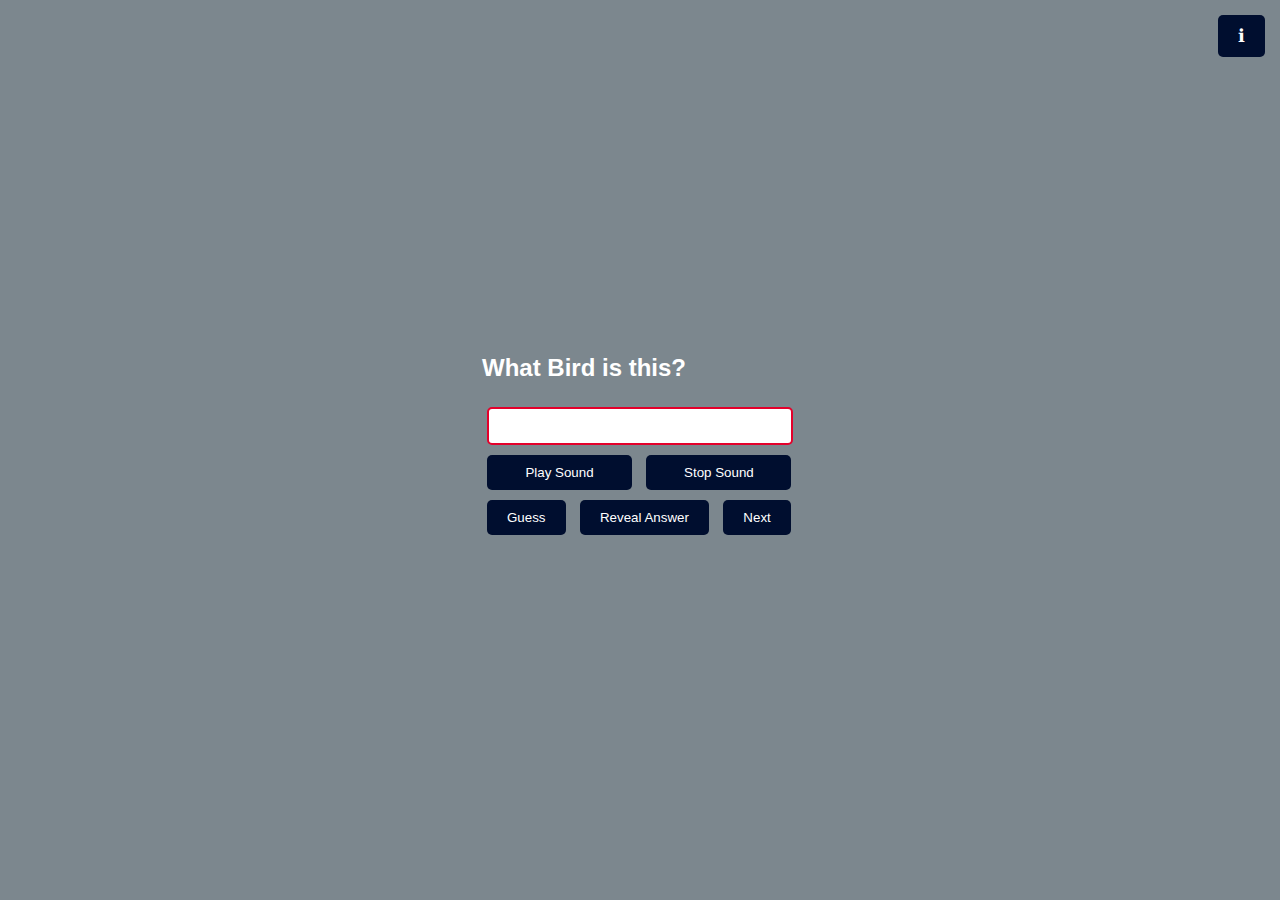
<file: index.html>
<!DOCTYPE html>
<html lang="en">
<head>
    <meta charset="UTF-8">
    <meta name="viewport" content="width=device-width, initial-scale=1.0">
    <title>BA - WF</title>
    <link rel="stylesheet" href="style.css">
</head>
<body>
    <div class="container">
        <button onclick="navigateToInfoPage()" id="info-button">&#8505;</button>
        <h2>What Bird is this?</h2>
        <input id=guess-input type="text">
        <div class="buttons-container">
            <button id="play-sound-button" class="sound-button" onclick="playBirdSound()">Play Sound</button>
            <button id="stop-soudn-button" class="sound-button" onclick="audioStop()">Stop Sound</button>
        </div>
        <div class="buttons-container">
            <button id="guess-button" onclick="guess()">Guess</button>
            <button id="reveal-answer-button" onclick="revealAnswer()">Reveal Answer</button>
            <button id="next-button" onclick="next()">Next</button>
        </div>
        <p id="answer-response"></p>
        <!-- <input id="answer-response" type="text" disabled="true"> -->
        <!-- <button onclick="navigateToTestingPage()">Go to Testing Page</button> -->
    </div>

    <script>
        function navigateToInfoPage() {
            window.location.href = "info.html";
        }
    </script>
    
    <script src="js/birdSounds.js"></script>
    <script src="js/script.js"></script>
</body>
</html>
</file>
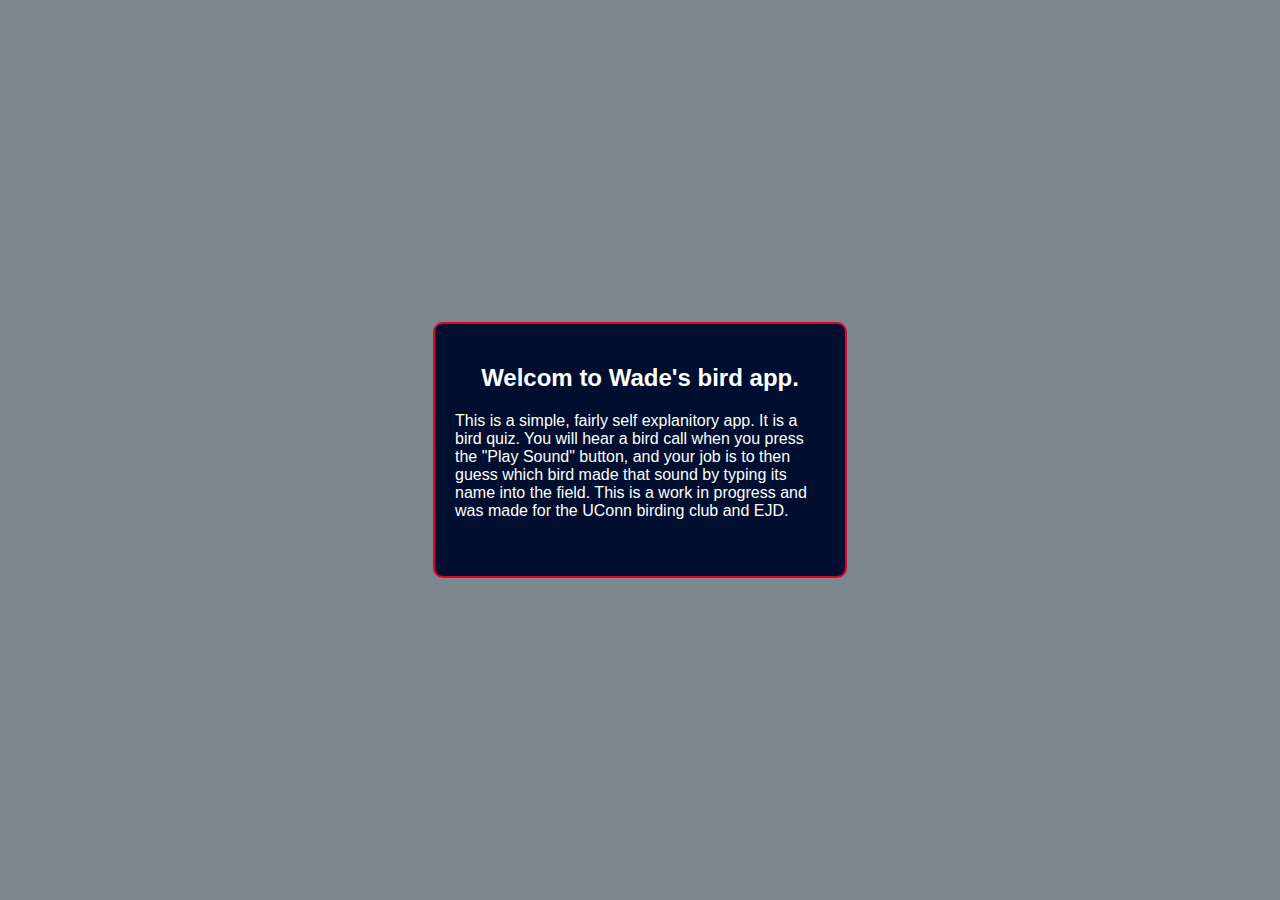
<file: info.html>
<!DOCTYPE html>
<html lang="en">
<head>
    <meta charset="UTF-8">
    <meta name="viewport" content="width=device-width, initial-scale=1.0">
    <title>BA - WF</title>
    <link rel="stylesheet" href="infoStyle.css">
</head>
<body>
    <div class="container">
        <h2>Welcom to Wade's bird app.</h2>
        <p>This is a simple, fairly self explanitory app. It is a bird quiz. 
            You will hear a bird call when you press the "Play Sound" button, 
            and your job is to then guess which bird made that sound by typing its name into the field.
            This is a work in progress and was made for the UConn birding club and EJD.
        </p>
    </div>
</body>

</html>
</file>
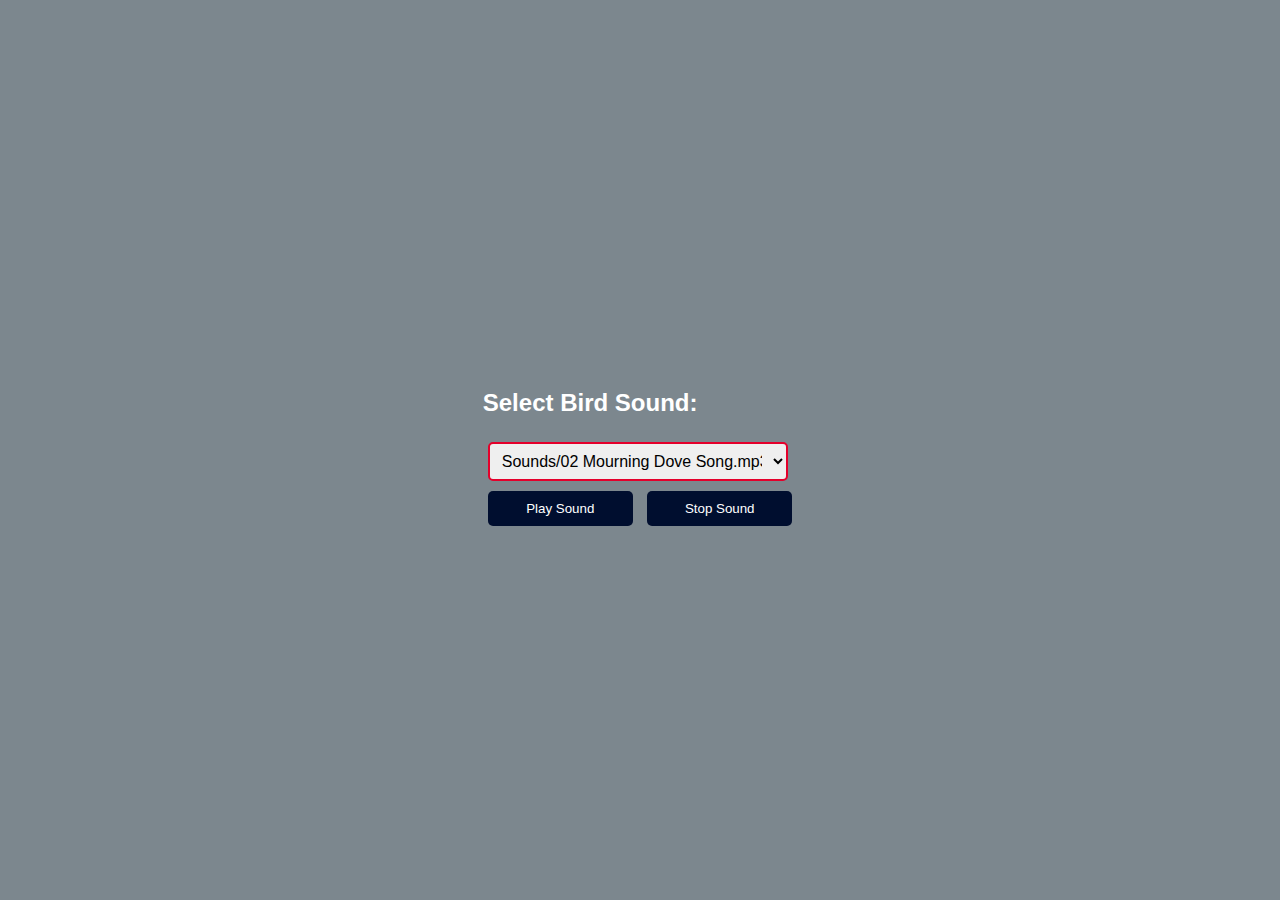
<file: testSounds.html>
<!-- This file was for testing out bird sounds to find which ones should be kept and which were no good -->

<!DOCTYPE html>
<html lang="en">
<head>
    <meta charset="UTF-8">
    <meta name="viewport" content="width=device-width, initial-scale=1.0">
    <title>Finding the good bird sounds</title>
    <link rel="stylesheet" href="style.css">
</head>
<body>
    <div class="container">
        <h2>Select Bird Sound:</h2>
        <select id="birdSoundsDropdown">
        </select>
        <div class="buttons-container">
            <button id="play-sound-button" class="sound-button" onclick="playBirdSound()">Play Sound</button>
            <button id="stop-soudn-button" class="sound-button" onclick="audioStop()">Stop Sound</button>
        </div>
        <!-- <input id="answer-response" type="text" disabled="true"> -->
    </div>
    
    <script src="js/birdSounds.js"></script>
    <script src="js/testSounds.js"></script>
    <script>
        // Call a function to populate the dropdown
        populateDropdown();
    </script>
</body>
</html>
</file>
<file: style.css>
body {
    font-family: Arial, sans-serif;
    display: flex;
    justify-content: center;
    align-items: center;
    height: 100vh;
    margin: 0;
    background-color: #7C878E;
}

#guess-input {
    font-size: 16px;
    padding: 8px;
    margin: 5px;
    width: 286px;
    border-radius: 5px;
    border: 2px solid #E4002B;
}
#birdSoundsDropdown { /*Here for testing only*/
    font-size: 16px;
    padding: 8px;
    margin: 5px;
    width: 300px;
    border-radius: 5px;
    border: 2px solid #E4002B;
}

#answer-response {
    color:#FFFFFF;
    font-size: large;
    padding: 8px;
    margin: 5px;
    width: 270px;
    background-color:#7C878E;
    border: 0px;
}

h2 {
    color:#FFFFFF;
}

p {
    color: #FFFFFF;
}

.sound-button {
    width:145px;
}

button {
    padding: 10px 20px;
    margin: 5px;
    border: none;
    border-radius: 5px;
    background-color: #000E2F;
    color: white;
    cursor: pointer;
}

button:hover {
    background-color: #0056b3;
}

#info-button {
    color:white;
    font-size: large;
    background-color: none;
    position: fixed;
    right: 10px;
    top: 10px;
}
</file>
<file: infoStyle.css>
body {
    font-family: Arial, sans-serif;
    display: flex;
    justify-content: center;
    align-items: center;
    height: 100vh;
    margin: 0;
    background-color: #7C878E;
}

div{
    background-color: #000E2F;
    border: 2px solid #E4002B;
    padding: 20px;
    padding-bottom: 40px;
    border-radius: 10px;
}
h2 {
    color: #FFF;
    align-content: center;
    text-align: center;
}
p {
    color: #FFF;
    text-align: left;
    width: 370px;
    /* max-width: 80%; */
}
</file>
